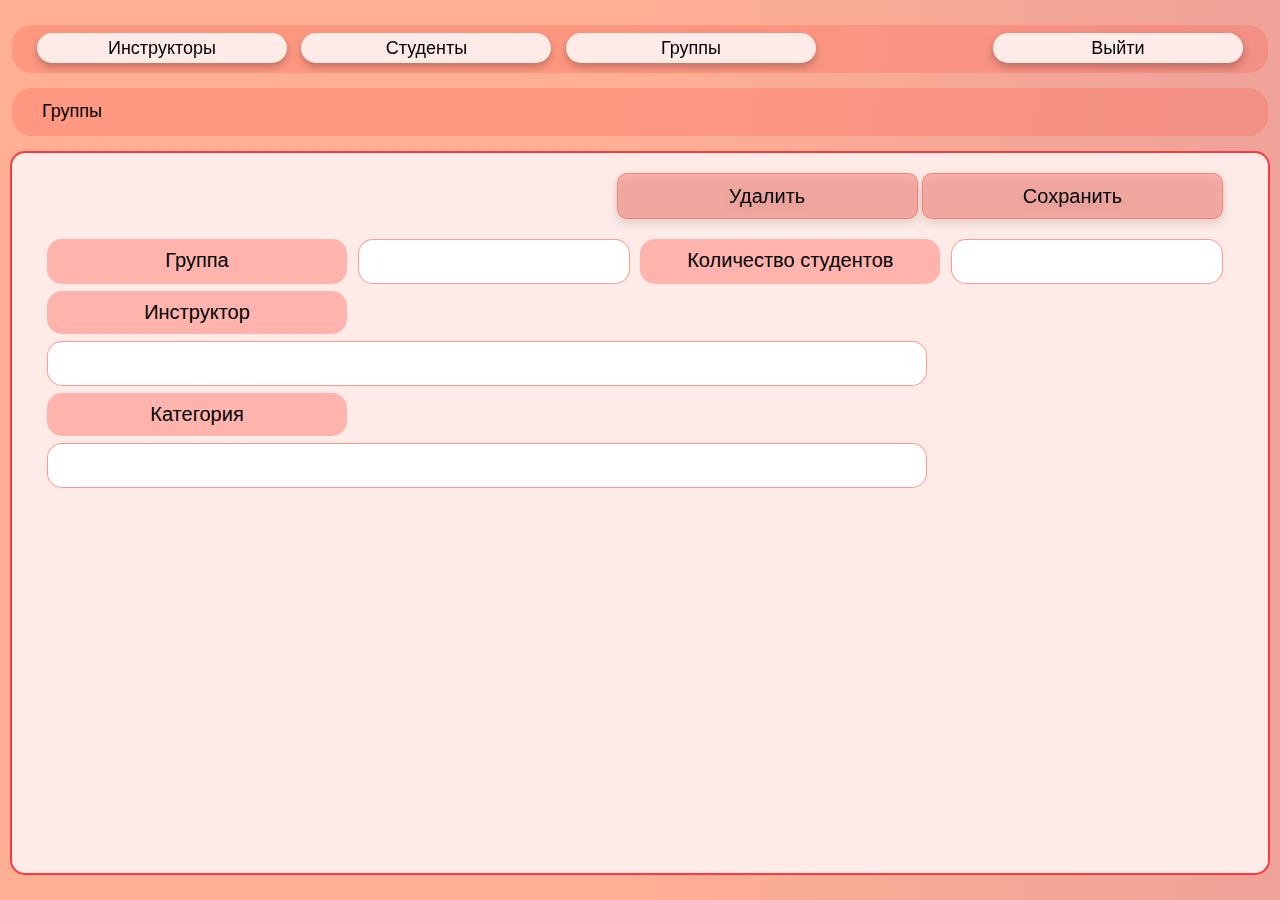
<file: Admin_Groups/index.html>
<!DOCTYPE html>
<html lang="en">
<head>
    <meta charset="UTF-8">
    <title>Профиль</title>
    <link rel="stylesheet" href="style.css">
</head>
<body>
    <div class="main-line">
        <div>
            <button class="main-button">Инструкторы</button>
            <button class="main-button">Студенты</button>
            <button class="main-button">Группы</button>
        </div>
        <button class="main-button">Выйти</button>
    </div>
    <div class="main-line">
        <p class="txt1">Группы</p>
    </div>
    <div class="container">
        <div class="main-block">
            <div></div>
            <div>
                <button class="delete-button">Удалить</button>
                <button class="save-button">Сохранить</button>
            </div>            
            <div class="break"></div>

            <p class="field field-type1">Группа</p>
            <input class="input-type1" type="text">
            <p class="field field-type1">Количество студентов</p>
            <input class="input-type1" type="text">
            <div class="break"></div>

            <p class="field field-type1">Инструктор</p>
            <input class="input-type2" type="text">
            <div class="break"></div>

            <p class="field field-type1">Категория</p>
            <input class="input-type2" type="text">
        </div>
    </div>
</body>
</html>
</file>
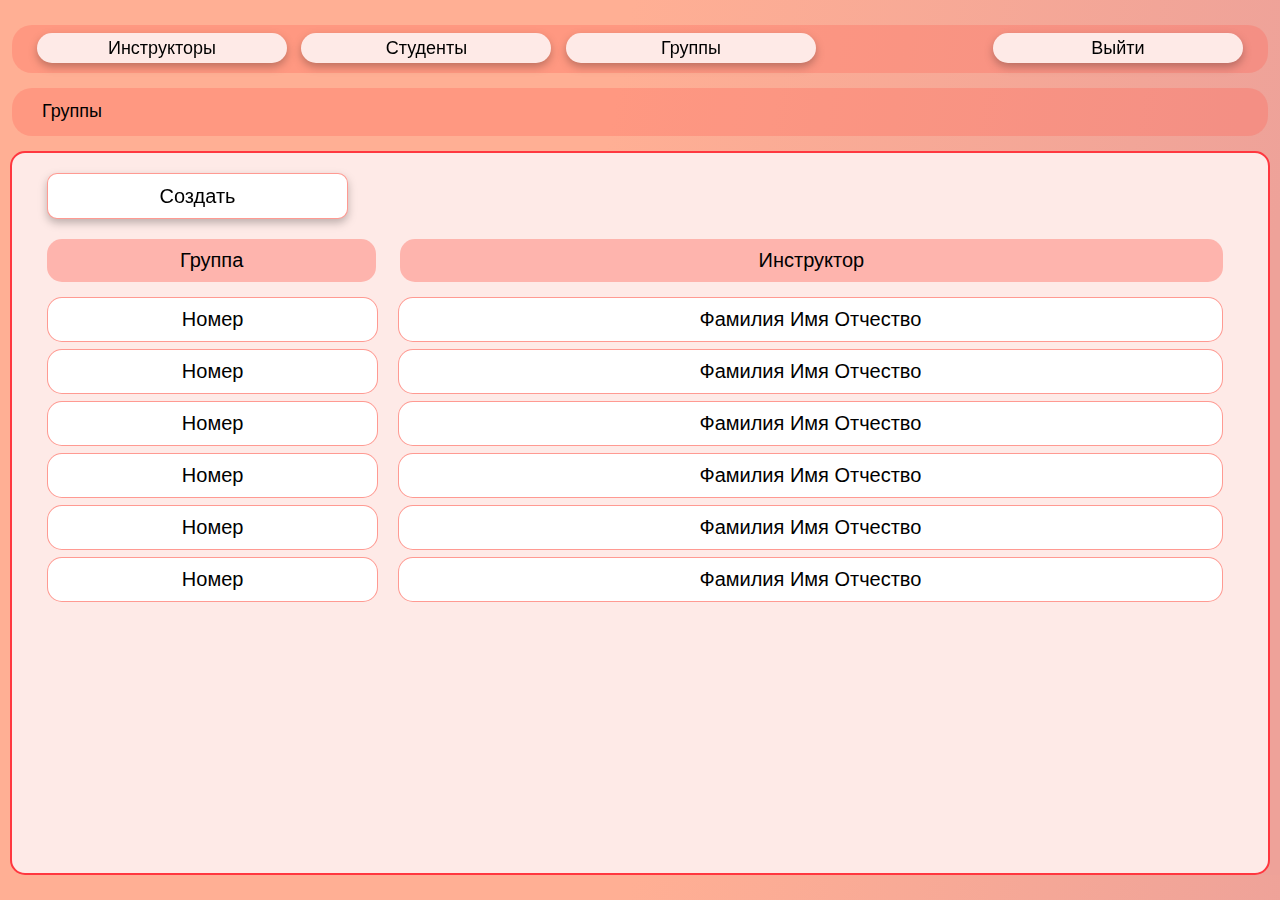
<file: Admin_GroupsGlobal/index.html>
<!DOCTYPE html>
<html lang="en">
<head>
    <meta charset="UTF-8">
    <title>Instructor Profile</title>
    <link rel="stylesheet" href="style.css">
    <meta name="viewport" content="width=device-width">
</head>
<body>
    <div class="main-line">
        <div>
            <button class="main-button">Инструкторы</button>
            <button class="main-button">Студенты</button>
            <button class="main-button">Группы</button>
        </div>
        <button class="main-button">Выйти</button>
    </div>
    <div class="main-line">
        <p class="txt1">Группы</p>
    </div>
        <div class="container">
            <div class="main-block">
                <button class="create-button">Создать</button>
                <div></div>
                <div class="break"></div>
                <p class="field field-1">Группа</p>
                <p class="field field-2">Инструктор</p>
                <div class="break"></div>
                <p class="field instructors field-1">Номер</p>
                <p class="field instructors field-2">Фамилия Имя Отчество</p>
                <div class="break"></div>
                <p class="field instructors field-1">Номер</p>
                <p class="field instructors field-2">Фамилия Имя Отчество</p>
                <div class="break"></div>
                <p class="field instructors field-1">Номер</p>
                <p class="field instructors field-2">Фамилия Имя Отчество</p>
                <div class="break"></div>
                <p class="field instructors field-1">Номер</p>
                <p class="field instructors field-2">Фамилия Имя Отчество</p>
                <div class="break"></div>
                <p class="field instructors field-1">Номер</p>
                <p class="field instructors field-2">Фамилия Имя Отчество</p>
                <div class="break"></div>
                <p class="field instructors field-1">Номер</p>
                <p class="field instructors field-2">Фамилия Имя Отчество</p>
                <div class="break"></div>
            </div>
        </div>
    </div>
</body>
</html>
</file>
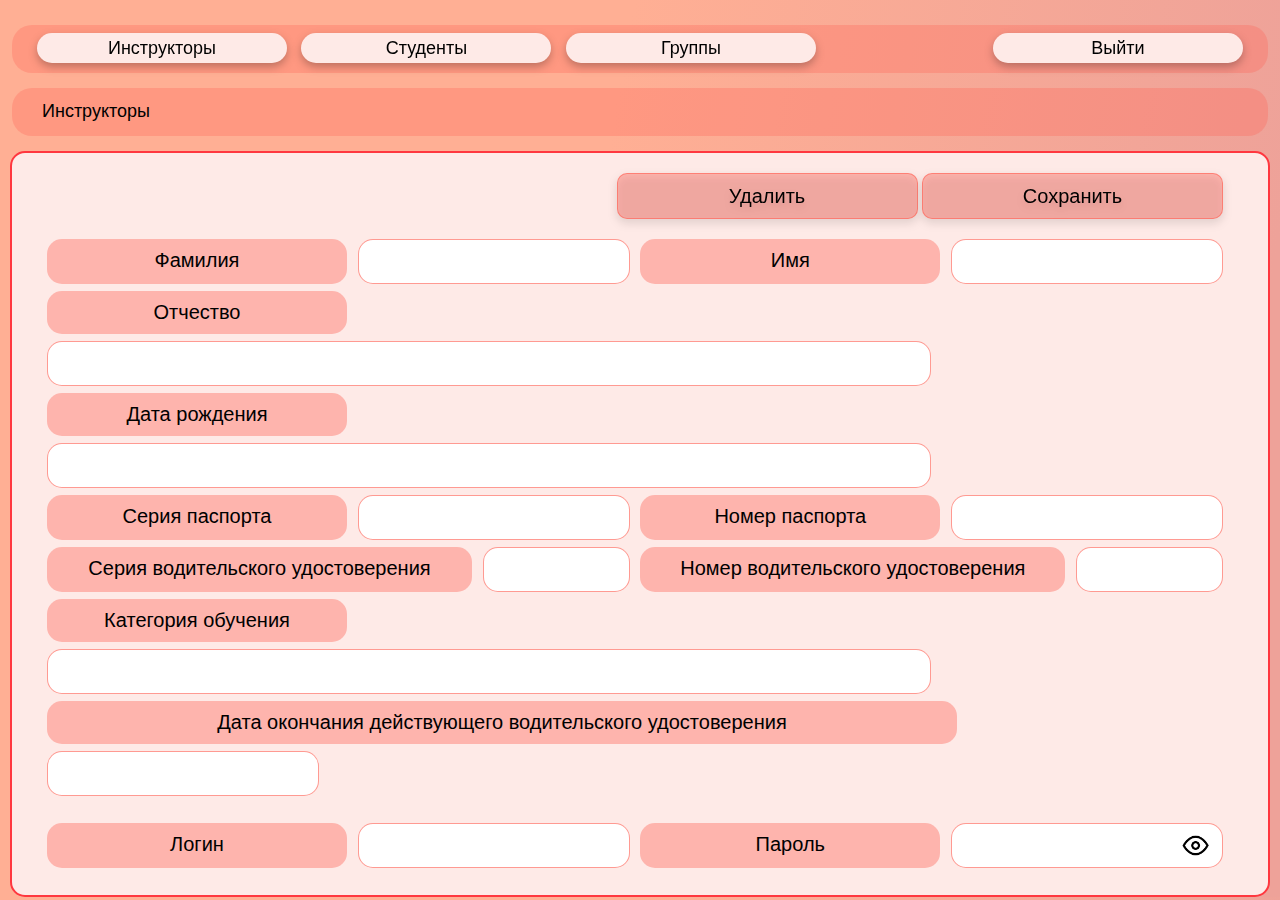
<file: Admin_instructors/index.html>
<!DOCTYPE html>
<html lang="en">
<head>
    <meta charset="UTF-8">
    <title>Instructor Profile</title>
    <link rel="stylesheet" href="style.css">
    <meta name="viewport" content="width=device-width">
</head>
<body>
    <div class="main-line">
        <div>
            <button class="main-button">Инструкторы</button>
            <button class="main-button">Студенты</button>
            <button class="main-button">Группы</button>
        </div>
        <button class="main-button">Выйти</button>
    </div>
    <div class="main-line">
        <p class="txt1">Инструкторы</p>
    </div>
        <div class="container">
            <div class="main-block">
                <div></div>
                <div>
                    <button class="delete-button">Удалить</button>
                    <button class="save-button">Сохранить</button>
                </div>
                
                <div class="break"></div>

                <p class="field field-type1">Фамилия</p>
                <input class="input-type1" type="text">
                <p class="field field-type1">Имя</p>
                <input class="input-type1" type="text">
                <div class="break"></div>

                <p class="field field-type1">Отчество</p>
                <input class="input-type2" type="text">
                <div class="break"></div>

                <p class="field field-type1">Дата рождения</p>
                <input class="input-type2" type="text">
                <div class="break"></div>

                <p class="field field-type1">Серия паспорта</p>
                <input class="input-type1" type="text">
                <p class="field field-type1">Номер паспорта</p>
                <input class="input-type1" type="text">
                <div class="break"></div>

                <p class="field field-type2">Серия водительского удостоверения</p>
                <input class="input-type3" type="text">
                <p class="field field-type2">Номер водительского удостоверения</p>
                <input class="input-type3" type="text">
                <div class="break"></div>
                
                <p class="field field-type1">Категория обучения</p>
                <input class="input-type2" type="text">
                <p class="field field-type3">Дата окончания действующего водительского удостоверения</p>
                <input class="input-type1" type="text">
                <div class="break"></div>
            </div>
            <div class="main-block">
                <p class="field field-type1">Логин</p>
                <input class="input-type1" type="text">
                <p class="field field-type1">Пароль</p>
                <label class="password_label">
                    <input class="input-type1 password_input" type="password">
                    <div class="password_btn"><img src="password_show.png" alt=""></div>
                </label>      
            </div>
        </div>
    </div>
    <script>
        function showPassword() {
            const btn = document.querySelector('.password_btn');
            const input = document.querySelector('.password_input');

            btn.addEventListener('click', () => {
                if (input.getAttribute('type') === 'password') {
                    input.setAttribute('type', 'text')
                } else {
                    input.setAttribute('type', 'password')
                }
            })
        }
        showPassword()
    </script>
</body>
</html>
</file>
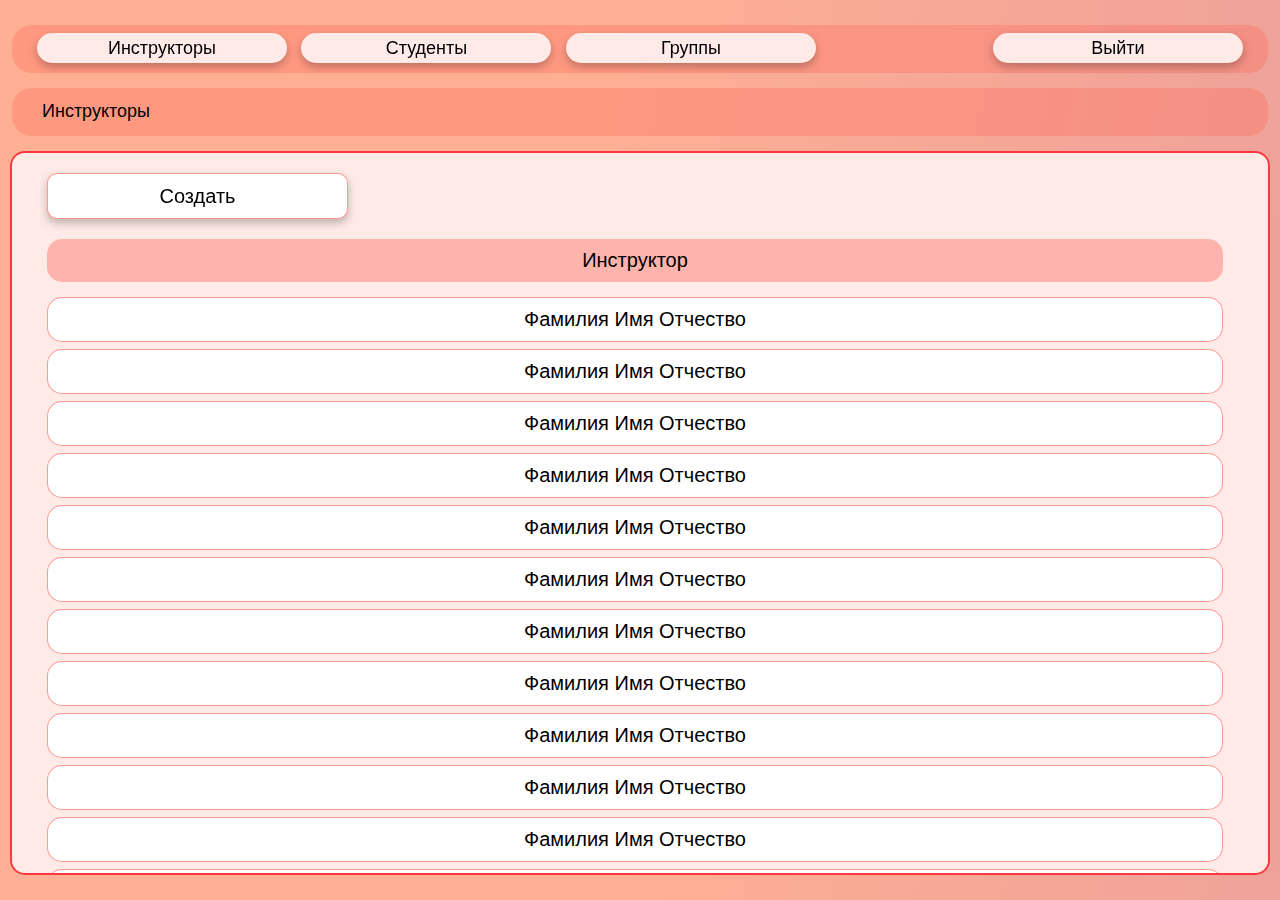
<file: Admin_InstructorsGlobal/index.html>
<!DOCTYPE html>
<html lang="en">
<head>
    <meta charset="UTF-8">
    <title>Instructor Profile</title>
    <link rel="stylesheet" href="style.css">
    <meta name="viewport" content="width=device-width">
</head>
<body>
    <div class="main-line">
        <div>
            <button class="main-button">Инструкторы</button>
            <button class="main-button">Студенты</button>
            <button class="main-button">Группы</button>
        </div>
        <button class="main-button">Выйти</button>
    </div>
    <div class="main-line">
        <p class="txt1">Инструкторы</p>
    </div>
        <div class="container">
            <div class="main-block">
                <button class="create-button">Создать</button>
                <div></div>
                <div class="break"></div>
                <p class="field">Инструктор</p>
                <div class="break"></div>
                <p class="field instructors">Фамилия Имя Отчество</p>
                <p class="field instructors">Фамилия Имя Отчество</p>
                <p class="field instructors">Фамилия Имя Отчество</p>
                <p class="field instructors">Фамилия Имя Отчество</p>
                <p class="field instructors">Фамилия Имя Отчество</p>
                <p class="field instructors">Фамилия Имя Отчество</p>
                <p class="field instructors">Фамилия Имя Отчество</p>
                <p class="field instructors">Фамилия Имя Отчество</p>
                <p class="field instructors">Фамилия Имя Отчество</p>
                <p class="field instructors">Фамилия Имя Отчество</p>
                <p class="field instructors">Фамилия Имя Отчество</p>
                <p class="field instructors">Фамилия Имя Отчество</p>
                <p class="field instructors">Фамилия Имя Отчество</p>
                <p class="field instructors">Фамилия Имя Отчество</p>
            </div>
        </div>
    </div>
</body>
</html>
</file>
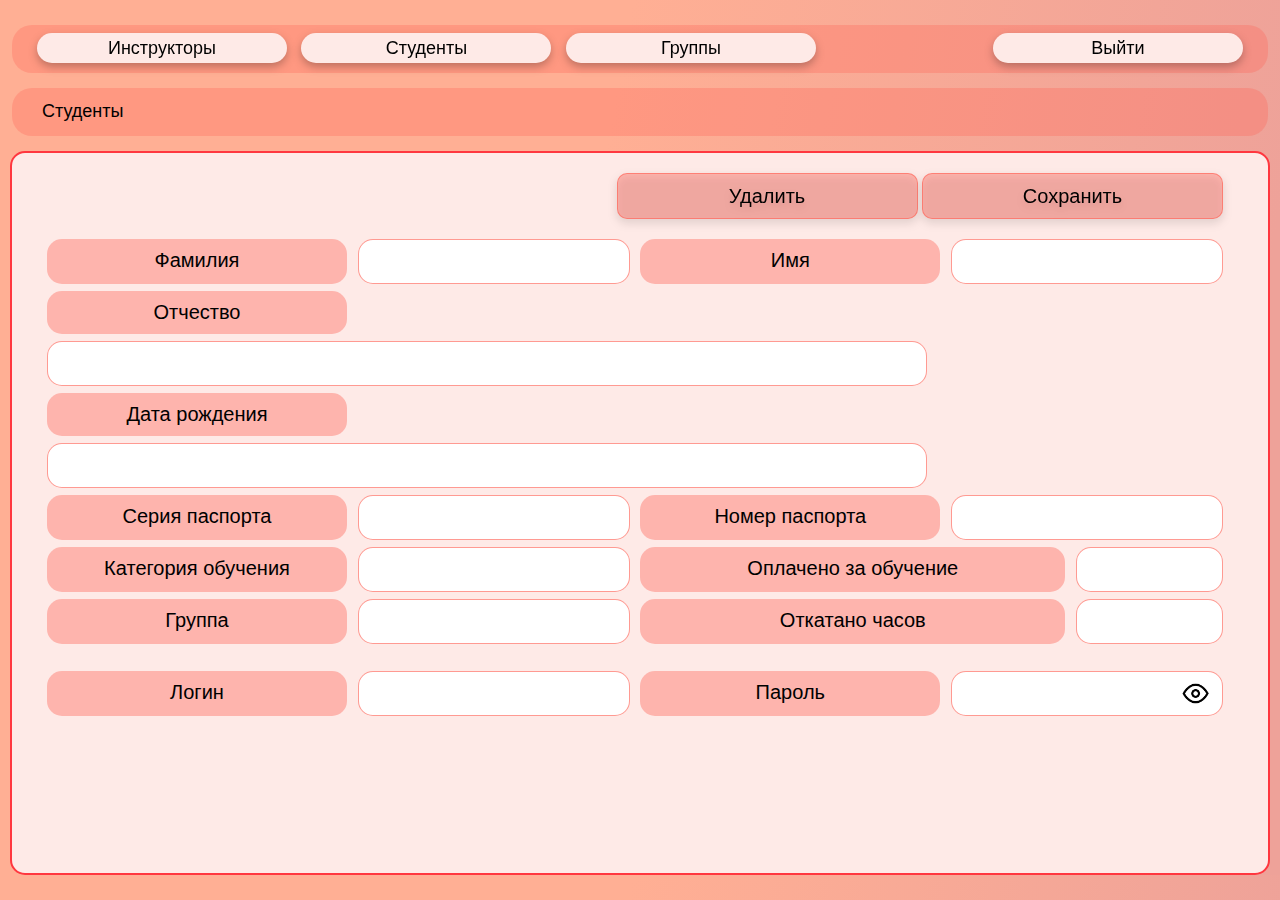
<file: Admin_Students/index.html>
<!DOCTYPE html>
<html lang="en">
<head>
    <meta charset="UTF-8">
    <title>Профиль</title>
    <link rel="stylesheet" href="style.css">
</head>
<body>
    <div class="main-line">
        <div>
            <button class="main-button">Инструкторы</button>
            <button class="main-button">Студенты</button>
            <button class="main-button">Группы</button>
        </div>
        <button class="main-button">Выйти</button>
    </div>
    <div class="main-line">
        <p class="txt1">Студенты</p>
    </div>
    <div class="container">
        <div class="main-block">
            <div></div>
            <div>
                <button class="delete-button">Удалить</button>
                <button class="save-button">Сохранить</button>
            </div>
            
            <div class="break"></div>

            <p class="field field-type1">Фамилия</p>
            <input class="input-type1" type="text">
            <p class="field field-type1">Имя</p>
            <input class="input-type1" type="text">
            <div class="break"></div>

            <p class="field field-type1">Отчество</p>
            <input class="input-type2" type="text">
            <div class="break"></div>

            <p class="field field-type1">Дата рождения</p>
            <input class="input-type2" type="text">
            <div class="break"></div>

            <p class="field field-type1">Серия паспорта</p>
            <input class="input-type1" type="text">
            <p class="field field-type1">Номер паспорта</p>
            <input class="input-type1" type="text">
            <div class="break"></div>

            <p class="field field-type1">Категория обучения</p>
            <input class="input-type1" type="text">
            <p class="field field-type2">Оплачено за обучение</p>
            <input class="input-type3" type="text">
            <div class="break"></div>

            <p class="field field-type1">Группа</p>
            <input class="input-type1" type="text">
            <p class="field field-type2">Откатано часов</p>
            <input class="input-type3" type="text">
            <div class="break"></div>
        </div>
        <div class="main-block">
            <p class="field field-type1">Логин</p>
            <input class="input-type1" type="text">
            <p class="field field-type1">Пароль</p>
            <label class="password_label">
                <input class="input-type1 password_input" type="password">
                <div class="password_btn"><img src="password_show.png" alt=""></div>
            </label>      
        </div>
    </div>
    <script>
        function showPassword() {
            const btn = document.querySelector('.password_btn');
            const input = document.querySelector('.password_input');

            btn.addEventListener('click', () => {
                if (input.getAttribute('type') === 'password') {
                    input.setAttribute('type', 'text')
                } else {
                    input.setAttribute('type', 'password')
                }
            })
        }
        showPassword()
    </script>
</body>
</html>
</file>
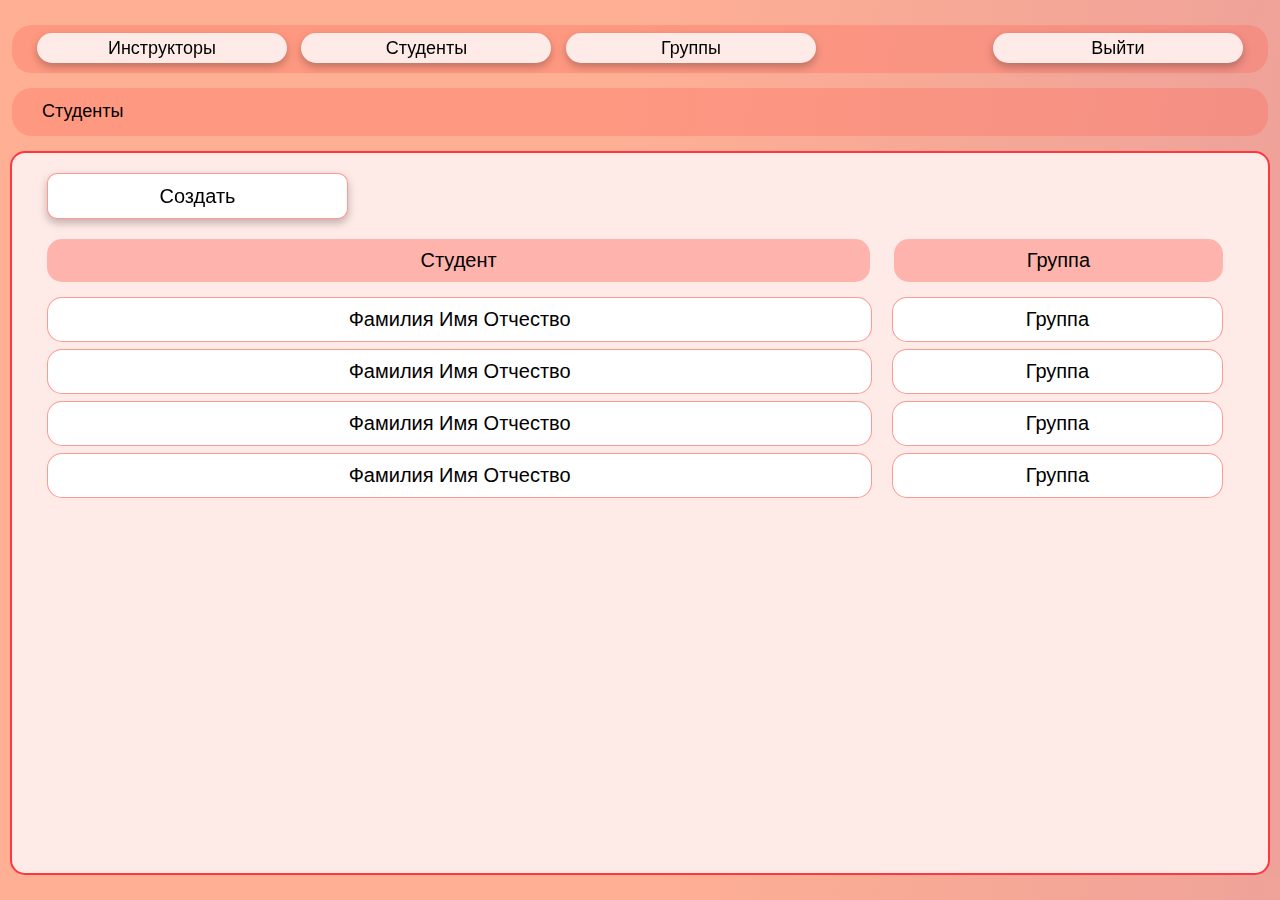
<file: Admin_StudentsGlobal/index.html>
<!DOCTYPE html>
<html lang="en">
<head>
    <meta charset="UTF-8">
    <title>Instructor Profile</title>
    <link rel="stylesheet" href="style.css">
    <meta name="viewport" content="width=device-width">
</head>
<body>
    <div class="main-line">
        <div>
            <button class="main-button">Инструкторы</button>
            <button class="main-button">Студенты</button>
            <button class="main-button">Группы</button>
        </div>
        <button class="main-button">Выйти</button>
    </div>
    <div class="main-line">
        <p class="txt1">Студенты</p>
    </div>
        <div class="container">
            <div class="main-block">
                <button class="create-button">Создать</button>
                <div></div>
                <div class="break"></div>
                <p class="field field-1">Студент</p>
                <p class="field field-2">Группа</p>
                <div class="break"></div>
                <p class="field instructors field-1">Фамилия Имя Отчество</p>
                <p class="field instructors field-2">Группа</p>
                <div class="break"></div>
                <p class="field instructors field-1">Фамилия Имя Отчество</p>
                <p class="field instructors field-2">Группа</p>
                <div class="break"></div>
                <p class="field instructors field-1">Фамилия Имя Отчество</p>
                <p class="field instructors field-2">Группа</p>
                <div class="break"></div>
                <p class="field instructors field-1">Фамилия Имя Отчество</p>
                <p class="field instructors field-2">Группа</p>
                <div class="break"></div>
            </div>
        </div>
    </div>
</body>
</html>
</file>
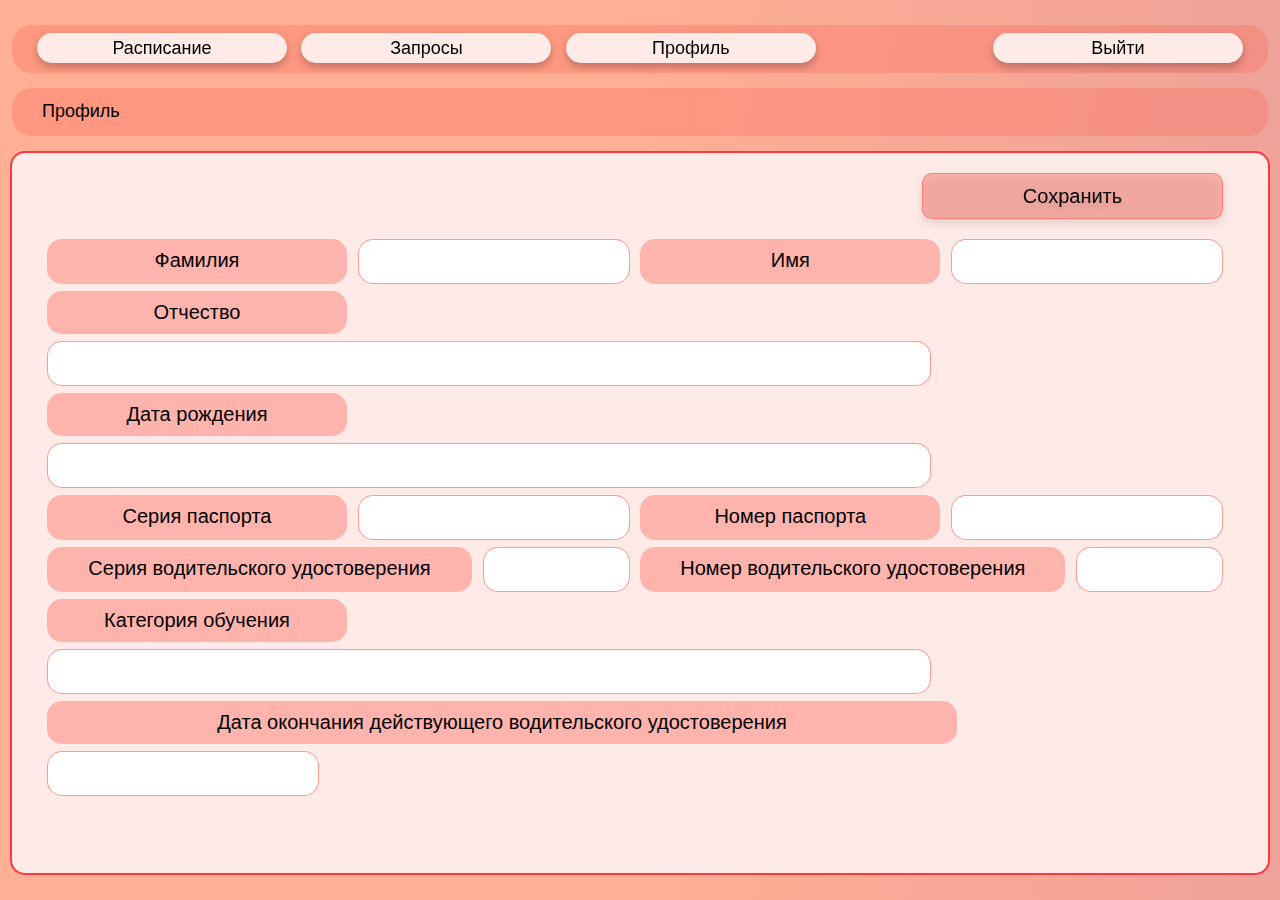
<file: Instructor/index.html>
<!DOCTYPE html>
<html lang="en">
<head>
    <meta charset="UTF-8">
    <title>Instructor Profile</title>
    <link rel="stylesheet" href="style.css">
    <meta name="viewport" content="width=device-width">
</head>
<body>
    <div class="main-line">
        <div>
            <button class="main-button">Расписание</button>
            <button class="main-button">Запросы</button>
            <button class="main-button">Профиль</button>
        </div>
        <button class="main-button">Выйти</button>
    </div>
    <div class="main-line">
        <p class="txt1">Профиль</p>
    </div>
        <div class="container">
            <div class="main-block">
                <div></div>
                <button class="save-button">Сохранить</button>
                <div class="break"></div>

                <p class="field field-type1">Фамилия</p>
                <input class="input-type1" type="text">
                <p class="field field-type1">Имя</p>
                <input class="input-type1" type="text">
                <div class="break"></div>

                <p class="field field-type1">Отчество</p>
                <input class="input-type2" type="text">
                <div class="break"></div>

                <p class="field field-type1">Дата рождения</p>
                <input class="input-type2" type="text">
                <div class="break"></div>

                <p class="field field-type1">Серия паспорта</p>
                <input class="input-type1" type="text">
                <p class="field field-type1">Номер паспорта</p>
                <input class="input-type1" type="text">
                <div class="break"></div>

                <p class="field field-type2">Серия водительского удостоверения</p>
                <input class="input-type3" type="text">
                <p class="field field-type2">Номер водительского удостоверения</p>
                <input class="input-type3" type="text">
                <div class="break"></div>
                
                <p class="field field-type1">Категория обучения</p>
                <input class="input-type2" type="text">
                <p class="field field-type3">Дата окончания действующего водительского удостоверения</p>
                <input class="input-type1" type="text">
            </div>
        </div>
    </div>
</body>
</html>
</file>
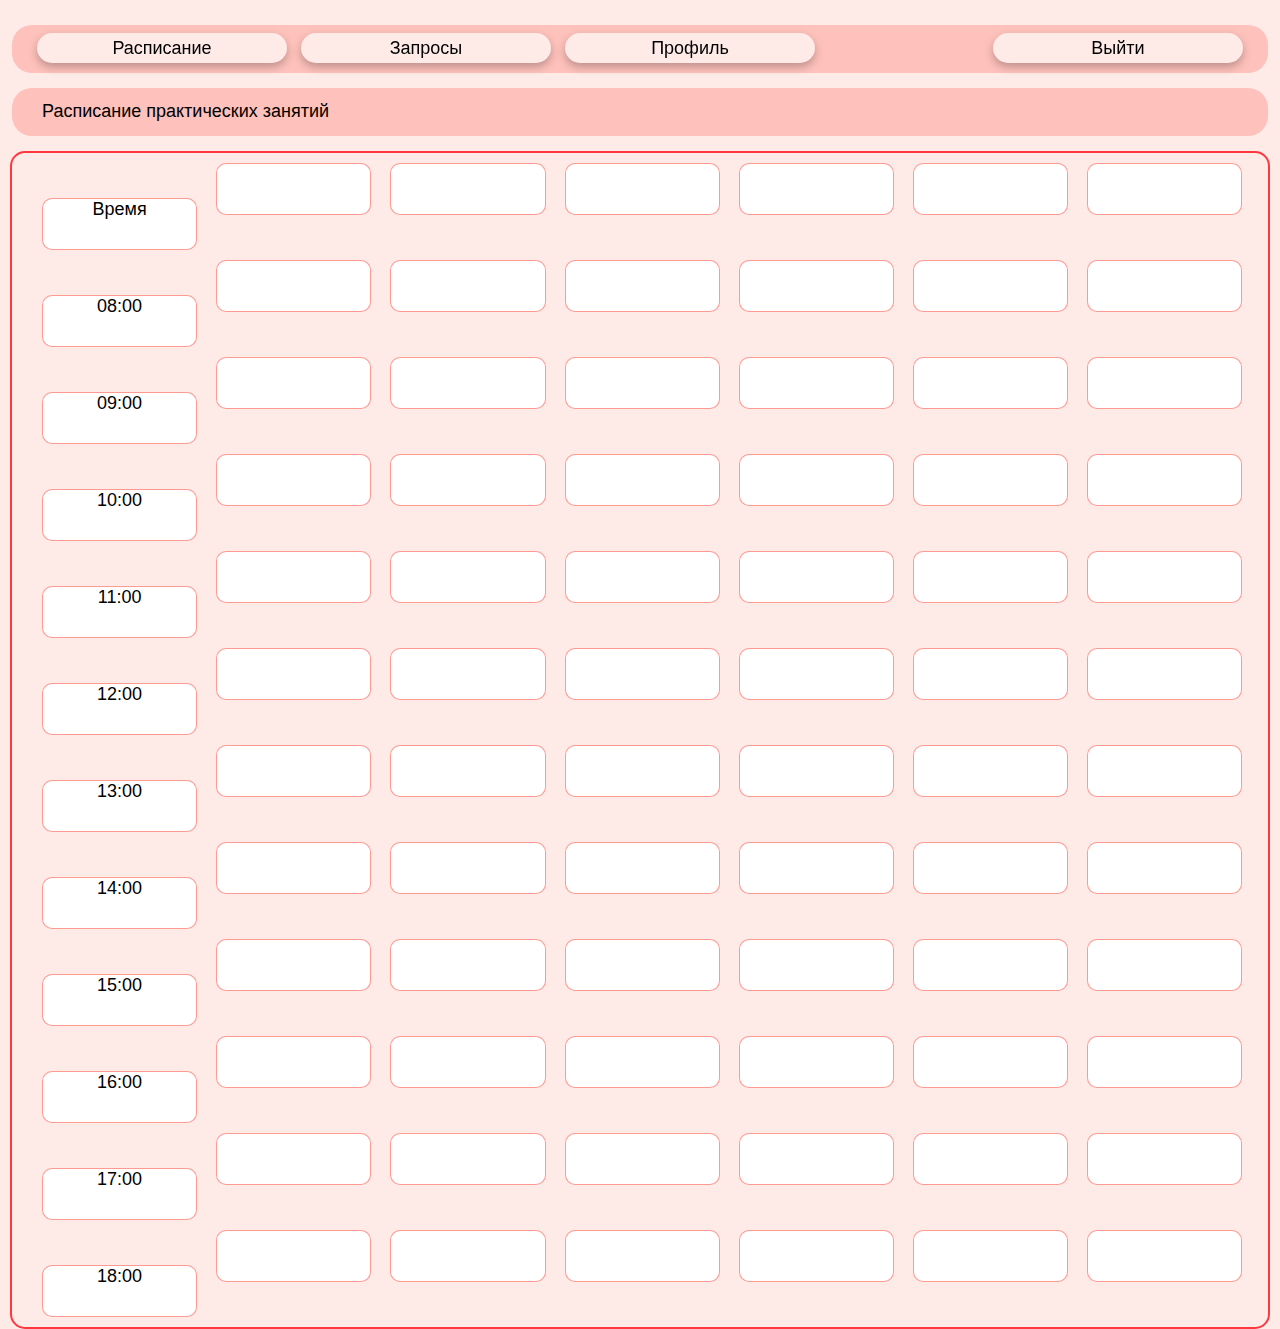
<file: Instructor_Rasp/index.html>
<!DOCTYPE html>
<html lang="en">
<head>
    <meta charset="UTF-8">
    <title>Instructor Profile</title>
    <link rel="stylesheet" href="style.css">
    <meta name="viewport" content="width=device-width, initial-scale=1">
</head>
<body>
    <div class="main-line">
        <div>
            <button aria-pressed="true">Расписание</button>
            <button>Запросы</button>
            <button>Профиль</button>
        </div>
        <button class="">Выйти</button>
    </div>
    <div class="main-line">
        <p class="txt1">Расписание практических занятий</p>
    </div>
    <div class="container">
        <div class="line">
            <div class="box">Время</div>
            <div class="box"></div>
            <div class="box"></div>
            <div class="box"></div>
            <div class="box"></div>
            <div class="box"></div>
            <div class="box"></div>
        </div>
        <div class="line">
            <div class="box">08:00</div>
            <div class="box"></div>
            <div class="box"></div>
            <div class="box"></div>
            <div class="box"></div>
            <div class="box"></div>
            <div class="box"></div>
        </div>
        <div class="line">
            <div class="box">09:00</div>
            <div class="box"></div>
            <div class="box"></div>
            <div class="box"></div>
            <div class="box"></div>
            <div class="box"></div>
            <div class="box"></div>
        </div>
        <div class="line">
            <div class="box">10:00</div>
            <div class="box"></div>
            <div class="box"></div>
            <div class="box"></div>
            <div class="box"></div>
            <div class="box"></div>
            <div class="box"></div>
        </div>
        <div class="line">
            <div class="box">11:00</div>
            <div class="box"></div>
            <div class="box"></div>
            <div class="box"></div>
            <div class="box"></div>
            <div class="box"></div>
            <div class="box"></div>
        </div>
        <div class="line">
            <div class="box">12:00</div>
            <div class="box"></div>
            <div class="box"></div>
            <div class="box"></div>
            <div class="box"></div>
            <div class="box"></div>
            <div class="box"></div>
        </div>
        <div class="line">
            <div class="box">13:00</div>
            <div class="box"></div>
            <div class="box"></div>
            <div class="box"></div>
            <div class="box"></div>
            <div class="box"></div>
            <div class="box"></div>
        </div>
        <div class="line">
            <div class="box">14:00</div>
            <div class="box"></div>
            <div class="box"></div>
            <div class="box"></div>
            <div class="box"></div>
            <div class="box"></div>
            <div class="box"></div>
        </div>
        <div class="line">
            <div class="box">15:00</div>
            <div class="box"></div>
            <div class="box"></div>
            <div class="box"></div>
            <div class="box"></div>
            <div class="box"></div>
            <div class="box"></div>
        </div>
        <div class="line">
            <div class="box">16:00</div>
            <div class="box"></div>
            <div class="box"></div>
            <div class="box"></div>
            <div class="box"></div>
            <div class="box"></div>
            <div class="box"></div>
        </div>
        <div class="line">
            <div class="box">17:00</div>
            <div class="box"></div>
            <div class="box"></div>
            <div class="box"></div>
            <div class="box"></div>
            <div class="box"></div>
            <div class="box"></div>
        </div>
        <div class="line">
            <div class="box">18:00</div>
            <div class="box"></div>
            <div class="box"></div>
            <div class="box"></div>
            <div class="box"></div>
            <div class="box"></div>
            <div class="box"></div>
        </div>
</body>
</file>
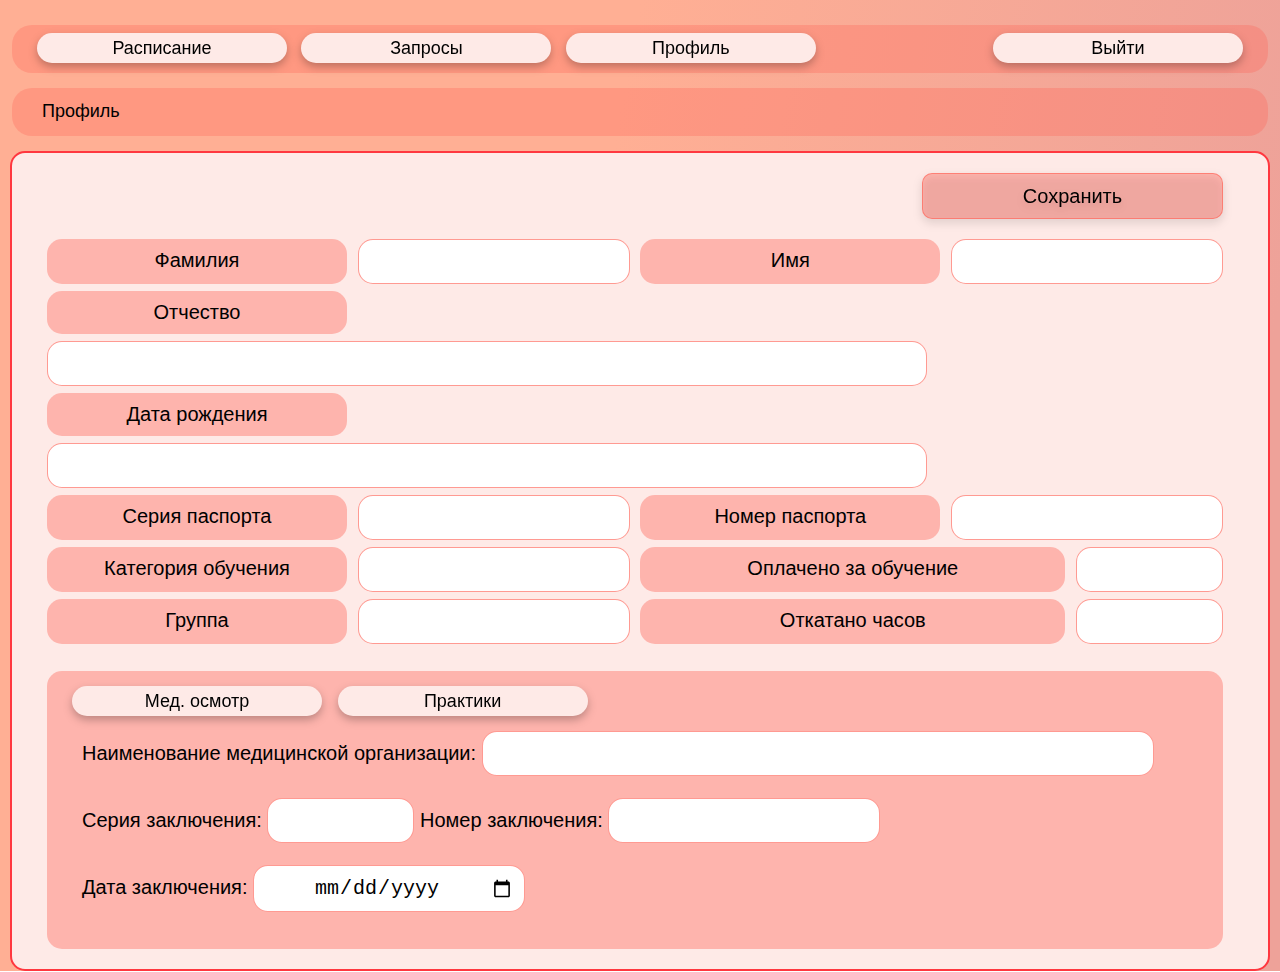
<file: Student_Profile_inspection/index.html>
<!DOCTYPE html>
<html lang="en">
<head>
    <meta charset="UTF-8">
    <title>Профиль</title>
    <link rel="stylesheet" href="style.css">
</head>
<body>
    <div class="main-line">
        <div>
            <button class="main-button">Расписание</button>
            <button class="main-button">Запросы</button>
            <button class="main-button">Профиль</button>
        </div>
        <button class="main-button">Выйти</button>
    </div>
    <div class="main-line">
        <p class="txt1">Профиль</p>
    </div>
    <div class="container">
        <div class="main-block">
            <div></div>
            <button class="save-button">Сохранить</button>
            <div class="break"></div>

            <p class="field field-type1">Фамилия</p>
            <input class="input-type1" type="text">
            <p class="field field-type1">Имя</p>
            <input class="input-type1" type="text">
            <div class="break"></div>

            <p class="field field-type1">Отчество</p>
            <input class="input-type2" type="text">
            <div class="break"></div>

            <p class="field field-type1">Дата рождения</p>
            <input class="input-type2" type="text">
            <div class="break"></div>

            <p class="field field-type1">Серия паспорта</p>
            <input class="input-type1" type="text">
            <p class="field field-type1">Номер паспорта</p>
            <input class="input-type1" type="text">
            <div class="break"></div>

            <p class="field field-type1">Категория обучения</p>
            <input class="input-type1" type="text">
            <p class="field field-type2">Оплачено за обучение</p>
            <input class="input-type3" type="text">
            <div class="break"></div>

            <p class="field field-type1">Группа</p>
            <input class="input-type1" type="text">
            <p class="field field-type2">Откатано часов</p>
            <input class="input-type3" type="text">
            <div class="break"></div>
        </div>
        <div class="footer-block">
            <button class="main-button">Мед. осмотр</button>
            <button class="main-button">Практики</button><br>
            <p class="inspection-data">
                Наименование медицинской организации: <input type="text" class="input-inspection-type1">
            </p>
            <p class="inspection-data">
                Серия заключения: <input type="text" class="input-type3">
                Номер заключения: <input type="text" class="input-type1">
            </p>
            <p class="inspection-data">
                Дата заключения: <input type="date" class="input-type1">
            </p>
        </div>
    </div>
</body>
</html>
</file>
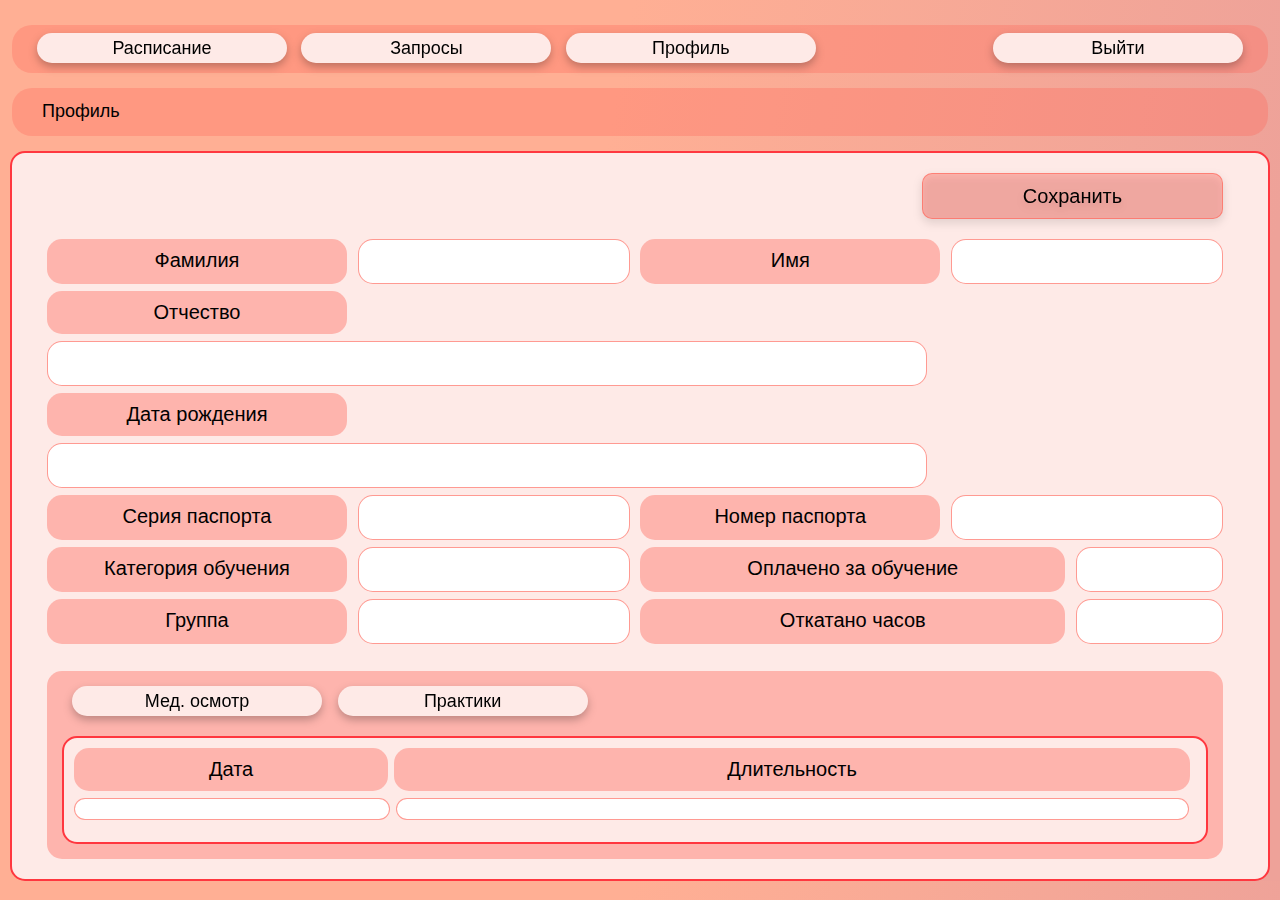
<file: Student_Profile_Lessons/index.html>
<!DOCTYPE html>
<html lang="en">
<head>
    <meta charset="UTF-8">
    <title>Профиль</title>
    <link rel="stylesheet" href="style.css">
</head>
<body>
    <div class="main-line">
        <div>
            <button class="main-button">Расписание</button>
            <button class="main-button">Запросы</button>
            <button class="main-button">Профиль</button>
        </div>
        <button class="main-button">Выйти</button>
    </div>
    <div class="main-line">
        <p class="txt1">Профиль</p>
    </div>
    <div class="container">
        <div class="main-block">
            <div></div>
            <button class="save-button">Сохранить</button>
            <div class="break"></div>

            <p class="field field-type1">Фамилия</p>
            <input class="input-type1" type="text">
            <p class="field field-type1">Имя</p>
            <input class="input-type1" type="text">
            <div class="break"></div>

            <p class="field field-type1">Отчество</p>
            <input class="input-type2" type="text">
            <div class="break"></div>

            <p class="field field-type1">Дата рождения</p>
            <input class="input-type2" type="text">
            <div class="break"></div>

            <p class="field field-type1">Серия паспорта</p>
            <input class="input-type1" type="text">
            <p class="field field-type1">Номер паспорта</p>
            <input class="input-type1" type="text">
            <div class="break"></div>

            <p class="field field-type1">Категория обучения</p>
            <input class="input-type1" type="text">
            <p class="field field-type2">Оплачено за обучение</p>
            <input class="input-type3" type="text">
            <div class="break"></div>

            <p class="field field-type1">Группа</p>
            <input class="input-type1" type="text">
            <p class="field field-type2">Откатано часов</p>
            <input class="input-type3" type="text">
            <div class="break"></div>
        </div>
        <div class="footer-block">
            <button class="main-button">Мед. осмотр</button>
            <button class="main-button">Практики</button><br>
            <div class="lessons-block">
                <p class="field" id="lessons-1">Дата</p>
                <p class="field" id="lessons-2">Длительность</p><br>
                <p class="field" id="lessons-3"></p>
                <p class="field" id="lessons-4"></p>
            </div>
        </div>
    </div>
</body>
</html>
</file>
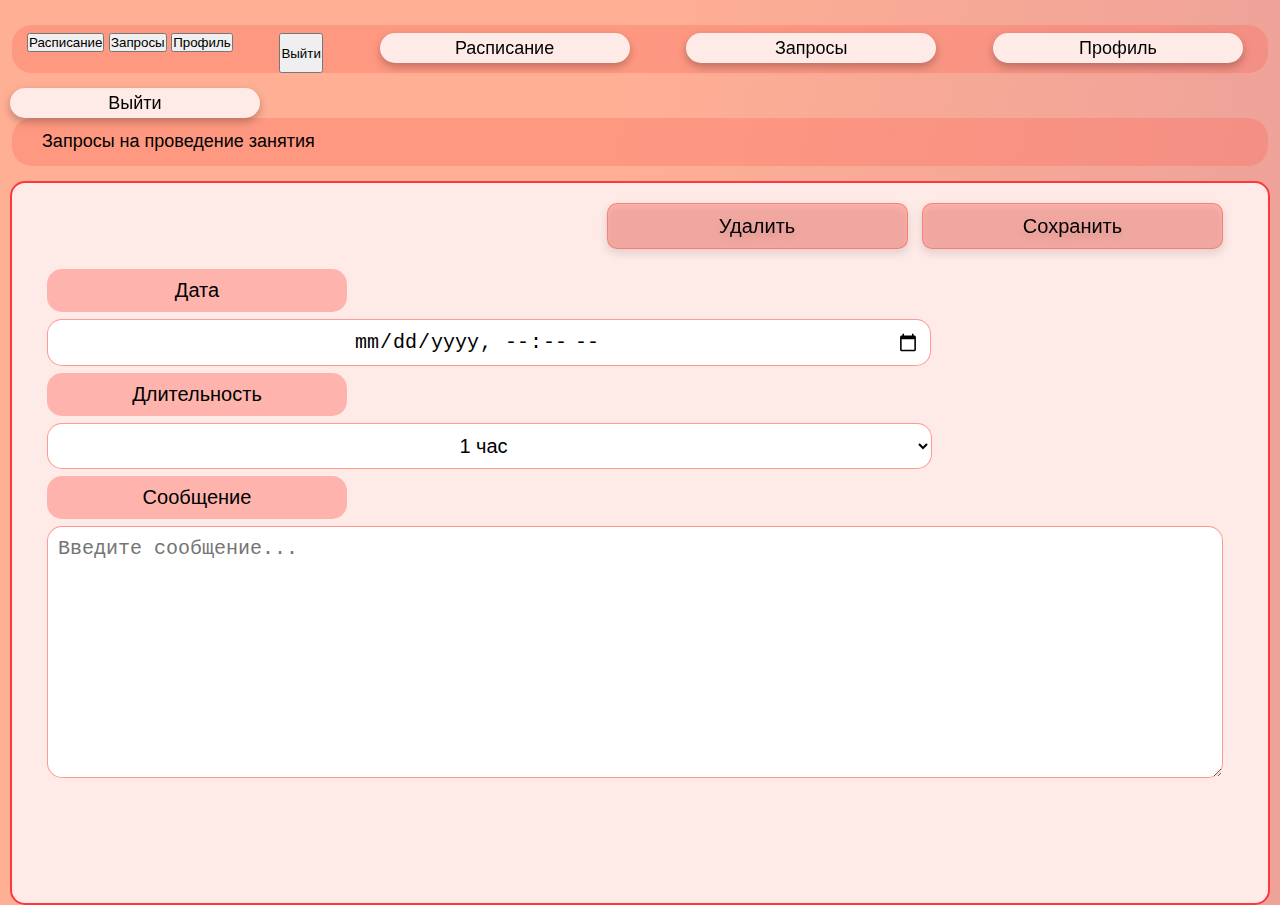
<file: Student_Requests/index.html>
<!DOCTYPE html>
<html lang="en">
<head>
    <meta charset="UTF-8">
    <title>Запросы</title>
    <link rel="stylesheet" href="style.css">
</head>
<body>
    <div class="main-line">
        <div>
            <button aria-pressed="true">Расписание</button>
            <button>Запросы</button>
            <button>Профиль</button>
        </div>
        <button class="">Выйти</button>
            <button class="main-button">Расписание</button>
            <button class="main-button">Запросы</button>
            <button class="main-button">Профиль</button>
        </div>
        <button class="main-button">Выйти</button>
    </div>
    <div class="main-line">
        <p class="txt1">Запросы на проведение занятия</p>
    </div>
    <div class="container">
        <div class="main-block">
            <div></div>
            <div class="buttons">
                <button class="main-block-button">Удалить</button>
                <button class="main-block-button">Сохранить</button>
            </div>   
            <div class="break"></div> 
            <p class="field field-type1">Дата</p>
            <input class="input-type2" type="datetime-local">   
            <p class="field field-type1">Длительность</p>
            <select name="time" class="select-time">
                <option value="1hour">1 час</option>
                <option value="2hour">2 часа</option>
                <option value="3hour">3 часа</option>
                <option value="4hour">4 часа</option>
            </select>  
            <p class="field field-type1">Сообщение</p>
            <div class="break"></div>
            <textarea placeholder="Введите сообщение..." cols="120" rows="10" type="text"></textarea>
        </div>
    </div>
</body>
</html>
</file>
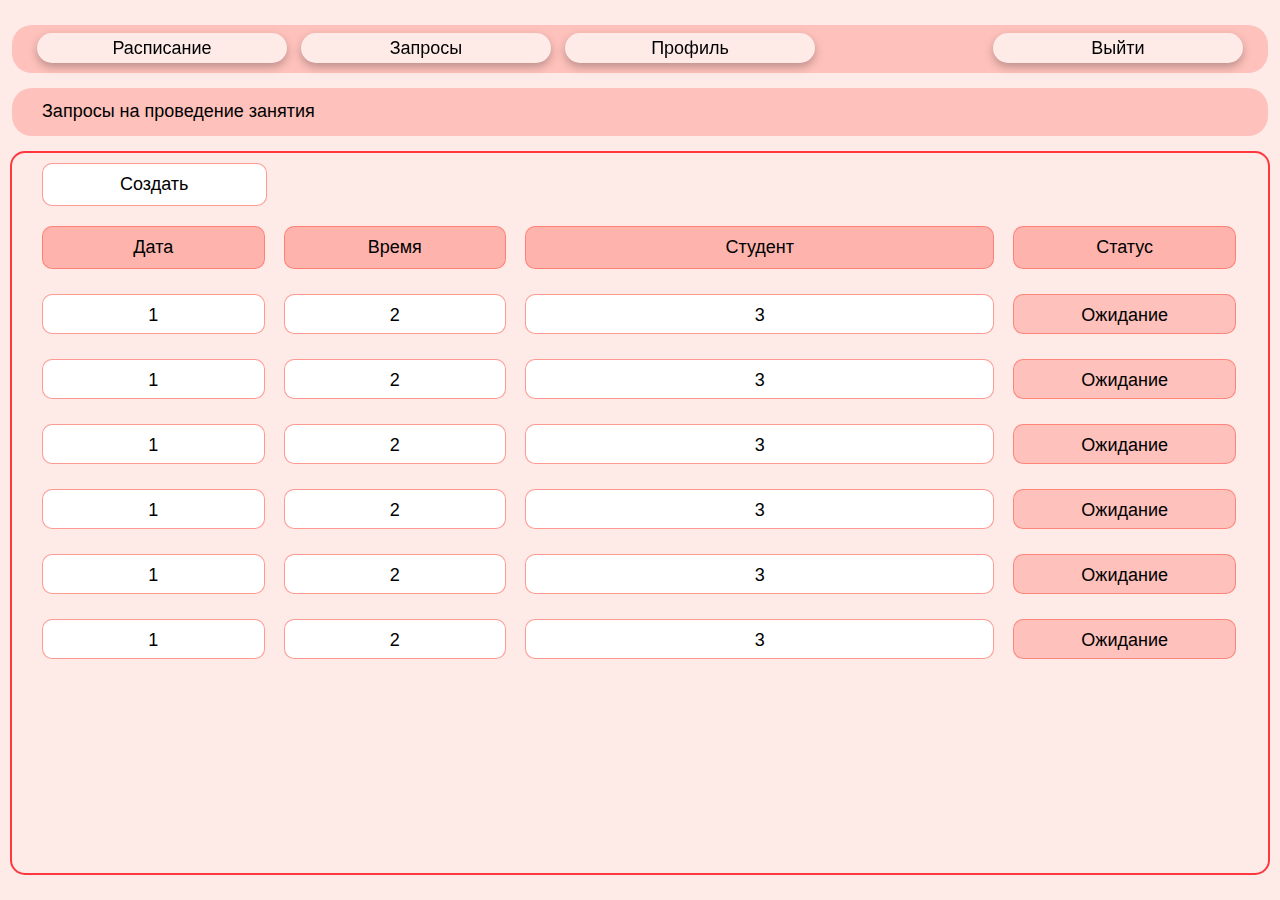
<file: Student_RequestsGlobal/index.html>
<!DOCTYPE html>
<html lang="en">
<head>
    <meta charset="UTF-8">
    <title>Student</title>
    <link rel="stylesheet" href="style.css">
    <meta name="viewport" content="width=device-width, initial-scale=1">
</head>
<body>
    <div class="main-line">
        <div>
            <button aria-pressed="true">Расписание</button>
            <button>Запросы</button>
            <button>Профиль</button>
        </div>
        <button class="">Выйти</button>
    </div>
    <div class="main-line">
        <p class="txt1">Запросы на проведение занятия</p>
    </div>
    <div class="container">
        <div class="create">Создать</div>
        <div class="first_line">
            <div class="box1">Дата</div>
            <div class="box2">Время</div>
            <div class="box3">Студент</div>
            <div class="box4">Статус</div>  
        </div>
        <div class="second_container">
            <div class="other_lines">
                <div class="box1">1</div>
                <div class="box2">2</div>
                <div class="box3">3</div>
                <div class="box4">Ожидание</div>
            </div>
            <div class="other_lines">
                <div class="box1">1</div>
                <div class="box2">2</div>
                <div class="box3">3</div>
                <div class="box4">Ожидание</div>
            </div>
            <div class="other_lines">
                <div class="box1">1</div>
                <div class="box2">2</div>
                <div class="box3">3</div>
                <div class="box4">Ожидание</div>
            </div>
            <div class="other_lines">
                <div class="box1">1</div>
                <div class="box2">2</div>
                <div class="box3">3</div>
                <div class="box4">Ожидание</div>
            </div>
            <div class="other_lines">
                <div class="box1">1</div>
                <div class="box2">2</div>
                <div class="box3">3</div>
                <div class="box4">Ожидание</div>
            </div>
            <div class="other_lines">
                <div class="box1">1</div>
                <div class="box2">2</div>
                <div class="box3">3</div>
                <div class="box4">Ожидание</div>
            </div>
        </div>
    </div>
</body>
</html>
</file>
<file: Admin_Groups/style.css>
*{
    margin: 0px;
    padding: 0px;
}

*::-webkit-scrollbar {
    width: 0px;
}

body{
    background: linear-gradient(280.1deg, #eea299 8.2%, #ffaf94 55.96%);
    font-family:Verdana, Geneva, Tahoma, sans-serif;
    max-width: 1300px;
    margin: 0 auto;
    margin-top: 25px;
}

.main-line{
    text-align: center;
    width: 95%;
    height: 40px;
    background: rgba(255, 100, 87, 0.3);
    border-radius: 20px;
    margin: 0px auto;
    padding-left: 15px;
    padding-right: 25px;
    padding-top: 0.9vh;
    display: flex;
    justify-content: space-between;
    margin-bottom: 15px;
}

.main-button{
    width: 250px;
    height: 30px;
    font-family:Verdana, Geneva, Tahoma, sans-serif;
    font-size: large;
    background-color: #FEEAE7;
    border: 0px;
    border-radius: 15px;
    filter: drop-shadow(0px 4px 4px rgba(0, 0, 0, 0.25));
    cursor: pointer;
    margin-left: 10px;
}

.save-button, .delete-button{
    filter: drop-shadow(0px 4px 4px rgba(0, 0, 0, 0.25));
    width: 301px;
    height: 46px;
    background-color: rgba(255, 100, 87, 0.4);
    border-radius: 10px;
    margin-bottom: 20px;
    font-style: normal;
    font-weight: 400;
    font-size: 20px;
    line-height: 32px;
    border: 1px solid rgba(255, 100, 87, 0.65);
    cursor: pointer;
}

.container
{
    background-color: black;
    width: 95%;
    height: 80vh;
    margin: 0 auto;
    padding-left: 15px;
    padding-right: 25px;
    background: #FEEAE7;
    border: 2px solid #FF373F;
    border-radius: 15px;
}

p.txt1
{
    padding-left: 15px;
    padding-top: 5px;
    font-family:Verdana, Geneva, Tahoma, sans-serif;
    font-size: large;
}

.main-block {
    display: flex;
    flex-wrap: wrap;
    justify-content: space-between;
    margin: 20px;
}

.field {
    background: rgba(255, 100, 87, 0.4);
    border-radius: 15px;
    font-style: normal;
    font-weight: 400;
    font-size: 20px;
    padding: 10px 0px;
    text-align: center;
    margin-bottom: 7px;
}

input {
    background: #FFFFFF;
    border: 1px solid rgba(255, 100, 87, 0.65);
    border-radius: 15px;
    padding: 10px;
    font-style: normal;
    font-weight: 400;
    font-size: 20px;
    margin-bottom: 7px;
    text-align: center;
}

.input-type1 {
    width: 250px;
}

.input-type2 {
    width: 858px;
}

.field-type1 {
    width: 300px;
}

.break {
    flex-basis: 100%;
    height: 0;
}
</file>
<file: Admin_GroupsGlobal/style.css>
*{
    margin: 0px;
    padding: 0px;
}

*::-webkit-scrollbar {
    width: 0px;
}

body{
    background: linear-gradient(280.1deg, #eea299 8.2%, #ffaf94 55.96%);
    font-family:Verdana, Geneva, Tahoma, sans-serif;
    max-width: 1300px;
    margin: 0 auto;
    margin-top: 25px;
}

.main-line{
    text-align: center;
    width: 95%;
    height: 40px;
    background: rgba(255, 100, 87, 0.3);
    border-radius: 20px;
    margin: 0px auto;
    padding-left: 15px;
    padding-right: 25px;
    padding-top: 0.9vh;
    display: flex;
    justify-content: space-between;
    margin-bottom: 15px;
}

.main-button{
    width: 250px;
    height: 30px;
    font-family:Verdana, Geneva, Tahoma, sans-serif;
    font-size: large;
    background-color: #FEEAE7;
    border: 0px;
    border-radius: 15px;
    filter: drop-shadow(0px 4px 4px rgba(0, 0, 0, 0.25));

    margin-left: 10px;
    cursor: pointer;
}

.create-button{
    filter: drop-shadow(0px 4px 4px rgba(0, 0, 0, 0.25));
    width: 301px;
    height: 46px;
    background-color: white;
    border-radius: 10px;
    margin-bottom: 20px;
    font-style: normal;
    font-weight: 400;
    font-size: 20px;
    line-height: 32px;
    border: 1px solid rgba(255, 100, 87, 0.65);
    cursor: pointer;
}

.container
{
    background-color: black;
    width: 95%;
    height: 80vh;
    margin: 0 auto;
    padding-left: 15px;
    padding-right: 25px;
    background: #FEEAE7;
    border: 2px solid #FF373F;
    border-radius: 15px;
    overflow: auto;
}

p.txt1
{
    padding-left: 15px;
    padding-top: 5px;
    font-family:Verdana, Geneva, Tahoma, sans-serif;
    font-size: large;
}

.main-block {
    display: flex;
    flex-wrap: wrap;
    justify-content: space-between;
    margin: 20px;
}

.field {
    background: rgba(255, 100, 87, 0.4);
    border-radius: 15px;
    font-style: normal;
    font-weight: 400;
    font-size: 20px;
    padding: 10px 0px;
    text-align: center;
    margin-bottom: 15px;
}

.field-1 {
    width: 28%;
}

.field-2 {
    width: 70%;
}

.break {
    flex-basis: 100%;
    height: 0;
}

.instructors {
    background-color: white;
    border: 1px solid rgba(255, 100, 87, 0.65);
    margin-bottom: 7px;
}

.container::-webkit-scrollbar {
    width: 20px;
    background-color: #f9f9fd;
    border-radius: 15px;
    border: 1px solid rgba(255, 100, 87, 0.65);
}

.container::-webkit-scrollbar-thumb {
    background-color: rgba(255, 55, 63, 0.66);
    border-radius: 15px;
}
</file>
<file: Admin_instructors/style.css>
*{
    margin: 0px;
    padding: 0px;
}

*::-webkit-scrollbar {
    width: 0px;
}

body{
    background: linear-gradient(280.1deg, #eea299 8.2%, #ffaf94 55.96%);
    font-family:Verdana, Geneva, Tahoma, sans-serif;
    max-width: 1300px;
    margin: 0 auto;
    margin-top: 25px;
}

.main-line{
    text-align: center;
    width: 95%;
    height: 40px;
    background: rgba(255, 100, 87, 0.3);
    border-radius: 20px;
    margin: 0px auto;
    padding-left: 15px;
    padding-right: 25px;
    padding-top: 0.9vh;
    display: flex;
    justify-content: space-between;
    margin-bottom: 15px;
}

.main-button{
    width: 250px;
    height: 30px;
    font-family:Verdana, Geneva, Tahoma, sans-serif;
    font-size: large;
    background-color: #FEEAE7;
    border: 0px;
    border-radius: 15px;
    filter: drop-shadow(0px 4px 4px rgba(0, 0, 0, 0.25));

    cursor: pointer;
    margin-left: 10px;
}

.save-button, .delete-button{
    filter: drop-shadow(0px 4px 4px rgba(0, 0, 0, 0.25));
    width: 301px;
    height: 46px;
    background-color: rgba(255, 100, 87, 0.4);
    border-radius: 10px;
    margin-bottom: 20px;
    font-style: normal;
    font-weight: 400;
    font-size: 20px;
    line-height: 32px;
    border: 1px solid rgba(255, 100, 87, 0.65);
    cursor: pointer;
}

.container
{
    background-color: black;
    width: 95%;
    margin: 0 auto;
    padding-left: 15px;
    padding-right: 25px;
    background: #FEEAE7;
    border: 2px solid #FF373F;
    border-radius: 15px;
}

p.txt1
{
    padding-left: 15px;
    padding-top: 5px;
    font-family:Verdana, Geneva, Tahoma, sans-serif;
    font-size: large;
}

.main-block {
    display: flex;
    flex-wrap: wrap;
    justify-content: space-between;
    margin: 20px;
}

.field {
    background: rgba(255, 100, 87, 0.4);
    border-radius: 15px;
    font-style: normal;
    font-weight: 400;
    font-size: 20px;
    padding: 10px 0px;
    text-align: center;
    margin-bottom: 7px;
}

.field-type1 {
    width: 300px;
}

.field-type2 {
    width: 425px;
}

.field-type3 {
    width: 910px;
}

input {
    background: #FFFFFF;
    border: 1px solid rgba(255, 100, 87, 0.65);
    border-radius: 15px;
    padding: 10px;
    font-style: normal;
    font-weight: 400;
    font-size: 20px;
    margin-bottom: 7px;
    text-align: center;
}

.input-type1 {
    width: 250px;
}

.input-type2 {
    width: 862px;
}

.input-type3 {
    width: 125px;
}

.break {
    flex-basis: 100%;
    height: 0;
}

img {
    width: 35px;
    height: 35px;
    cursor: pointer;
}

.password_label {
    position: relative;
}

.password_btn {
    position: absolute;
    right: 10px;
    top: 5px;
}
</file>
<file: Admin_InstructorsGlobal/style.css>
*{
    margin: 0px;
    padding: 0px;
}

*::-webkit-scrollbar {
    width: 0px;
}

body{
    background: linear-gradient(280.1deg, #eea299 8.2%, #ffaf94 55.96%);
    font-family:Verdana, Geneva, Tahoma, sans-serif;
    max-width: 1300px;
    margin: 0 auto;
    margin-top: 25px;
}

.main-line{
    text-align: center;
    width: 95%;
    height: 40px;
    background: rgba(255, 100, 87, 0.3);
    border-radius: 20px;
    margin: 0px auto;
    padding-left: 15px;
    padding-right: 25px;
    padding-top: 0.9vh;
    display: flex;
    justify-content: space-between;
    margin-bottom: 15px;
}

.main-button{
    width: 250px;
    height: 30px;
    font-family:Verdana, Geneva, Tahoma, sans-serif;
    font-size: large;
    background-color: #FEEAE7;
    border: 0px;
    border-radius: 15px;
    filter: drop-shadow(0px 4px 4px rgba(0, 0, 0, 0.25));
    cursor: pointer;
    margin-left: 10px;
}

.create-button{
    filter: drop-shadow(0px 4px 4px rgba(0, 0, 0, 0.25));
    width: 301px;
    height: 46px;
    background-color: white;
    border-radius: 10px;
    margin-bottom: 20px;
    font-style: normal;
    font-weight: 400;
    font-size: 20px;
    line-height: 32px;
    border: 1px solid rgba(255, 100, 87, 0.65);
    cursor: pointer;
}

.container
{
    background-color: black;
    width: 95%;
    height: 80vh;
    margin: 0 auto;
    padding-left: 15px;
    padding-right: 25px;
    background: #FEEAE7;
    border: 2px solid #FF373F;
    border-radius: 15px;
    overflow-y: auto;
}

p.txt1
{
    padding-left: 15px;
    padding-top: 5px;
    font-family:Verdana, Geneva, Tahoma, sans-serif;
    font-size: large;
}

.main-block {
    display: flex;
    flex-wrap: wrap;
    justify-content: space-between;
    margin: 20px;
}

.field {
    background: rgba(255, 100, 87, 0.4);
    border-radius: 15px;
    font-style: normal;
    font-weight: 400;
    font-size: 20px;
    padding: 10px 0px;
    text-align: center;
    margin-bottom: 15px;
    width: 100%;
}

.break {
    flex-basis: 100%;
    height: 0;
}

.instructors {
    background-color: white;
    border: 1px solid rgba(255, 100, 87, 0.65);
    margin-bottom: 7px;
}

.container::-webkit-scrollbar {
    width: 20px;
    background-color: #f9f9fd;
    border-radius: 15px;
    border: 1px solid rgba(255, 100, 87, 0.65);
}

.container::-webkit-scrollbar-thumb {
    background-color: rgba(255, 55, 63, 0.66);
    border-radius: 15px;
}
</file>
<file: Admin_Students/style.css>
*{
    margin: 0px;
    padding: 0px;
}

*::-webkit-scrollbar {
    width: 0px;
}

body{
    background: linear-gradient(280.1deg, #eea299 8.2%, #ffaf94 55.96%);
    font-family:Verdana, Geneva, Tahoma, sans-serif;
    max-width: 1300px;
    margin: 0 auto;
    margin-top: 25px;
}

.main-line{
    text-align: center;
    width: 95%;
    height: 40px;
    background: rgba(255, 100, 87, 0.3);
    border-radius: 20px;
    margin: 0px auto;
    padding-left: 15px;
    padding-right: 25px;
    padding-top: 0.9vh;
    display: flex;
    justify-content: space-between;
    margin-bottom: 15px;
}

.main-button{
    width: 250px;
    height: 30px;
    font-family:Verdana, Geneva, Tahoma, sans-serif;
    font-size: large;
    background-color: #FEEAE7;
    border: 0px;
    border-radius: 15px;
    filter: drop-shadow(0px 4px 4px rgba(0, 0, 0, 0.25));
    cursor: pointer;
    margin-left: 10px;
}

.save-button, .delete-button{
    filter: drop-shadow(0px 4px 4px rgba(0, 0, 0, 0.25));
    width: 301px;
    height: 46px;
    background-color: rgba(255, 100, 87, 0.4);
    border-radius: 10px;
    margin-bottom: 20px;
    font-style: normal;
    font-weight: 400;
    font-size: 20px;
    line-height: 32px;
    border: 1px solid rgba(255, 100, 87, 0.65);
    cursor: pointer;
}

.container
{
    background-color: black;
    width: 95%;
    height: 80vh;
    margin: 0 auto;
    padding-left: 15px;
    padding-right: 25px;
    background: #FEEAE7;
    border: 2px solid #FF373F;
    border-radius: 15px;
}

p.txt1
{
    padding-left: 15px;
    padding-top: 5px;
    font-family:Verdana, Geneva, Tahoma, sans-serif;
    font-size: large;
}

.main-block {
    display: flex;
    flex-wrap: wrap;
    justify-content: space-between;
    margin: 20px;
}

.field {
    background: rgba(255, 100, 87, 0.4);
    border-radius: 15px;
    font-style: normal;
    font-weight: 400;
    font-size: 20px;
    padding: 10px 0px;
    text-align: center;
    margin-bottom: 7px;
}

.field-type1 {
    width: 300px;
}

.field-type2 {
    width: 425px;
}

.field-type3 {
    width: 910px;
}

input {
    background: #FFFFFF;
    border: 1px solid rgba(255, 100, 87, 0.65);
    border-radius: 15px;
    padding: 10px;
    font-style: normal;
    font-weight: 400;
    font-size: 20px;
    margin-bottom: 7px;
    text-align: center;
}

.input-type1 {
    width: 250px;
}

.input-type2 {
    width: 858px;
}

.input-type3 {
    width: 125px;
}

.break {
    flex-basis: 100%;
    height: 0;
}

.inspection-data {
    margin: 15px 20px;
}

.input-inspection-type1 {
    width: 650px;
}

.password_label {
    position: relative;
}

.password_btn {
    position: absolute;
    right: 10px;
    top: 5px;
}

img {
    width: 35px;
    height: 35px;
    cursor: pointer;
}
</file>
<file: Admin_StudentsGlobal/style.css>
*{
    margin: 0px;
    padding: 0px;
}

*::-webkit-scrollbar {
    width: 0px;
}

body{
    background: linear-gradient(280.1deg, #eea299 8.2%, #ffaf94 55.96%);
    font-family:Verdana, Geneva, Tahoma, sans-serif;
    max-width: 1300px;
    margin: 0 auto;
    margin-top: 25px;
}

.main-line{
    text-align: center;
    width: 95%;
    height: 40px;
    background: rgba(255, 100, 87, 0.3);
    border-radius: 20px;
    margin: 0px auto;
    padding-left: 15px;
    padding-right: 25px;
    padding-top: 0.9vh;
    display: flex;
    justify-content: space-between;
    margin-bottom: 15px;
}

.main-button{
    width: 250px;
    height: 30px;
    font-family:Verdana, Geneva, Tahoma, sans-serif;
    font-size: large;
    background-color: #FEEAE7;
    border: 0px;
    border-radius: 15px;
    filter: drop-shadow(0px 4px 4px rgba(0, 0, 0, 0.25));

    margin-left: 10px;
    cursor: pointer;
}

.create-button{
    filter: drop-shadow(0px 4px 4px rgba(0, 0, 0, 0.25));
    width: 301px;
    height: 46px;
    background-color: white;
    border-radius: 10px;
    margin-bottom: 20px;
    font-style: normal;
    font-weight: 400;
    font-size: 20px;
    line-height: 32px;
    border: 1px solid rgba(255, 100, 87, 0.65);
    cursor: pointer;
}

.container
{
    background-color: black;
    width: 95%;
    height: 80vh;
    margin: 0 auto;
    padding-left: 15px;
    padding-right: 25px;
    background: #FEEAE7;
    border: 2px solid #FF373F;
    border-radius: 15px;
    overflow: auto;
}

p.txt1
{
    padding-left: 15px;
    padding-top: 5px;
    font-family:Verdana, Geneva, Tahoma, sans-serif;
    font-size: large;
}

.main-block {
    display: flex;
    flex-wrap: wrap;
    justify-content: space-between;
    margin: 20px;
}

.field {
    background: rgba(255, 100, 87, 0.4);
    border-radius: 15px;
    font-style: normal;
    font-weight: 400;
    font-size: 20px;
    padding: 10px 0px;
    text-align: center;
    margin-bottom: 15px;
}

.field-1 {
    width: 70%;
}

.field-2 {
    width: 28%;
}

.break {
    flex-basis: 100%;
    height: 0;
}

.instructors {
    background-color: white;
    border: 1px solid rgba(255, 100, 87, 0.65);
    margin-bottom: 7px;
}

.container::-webkit-scrollbar {
    width: 20px;
    background-color: #f9f9fd;
    border-radius: 15px;
    border: 1px solid rgba(255, 100, 87, 0.65);
}

.container::-webkit-scrollbar-thumb {
    background-color: rgba(255, 55, 63, 0.66);
    border-radius: 15px;
}
</file>
<file: Instructor/style.css>
*{
    margin: 0px;
    padding: 0px;
}

body{
    background: linear-gradient(280.1deg, #eea299 8.2%, #ffaf94 55.96%);
    font-family:Verdana, Geneva, Tahoma, sans-serif;
    max-width: 1300px;
    margin: 0 auto;
    margin-top: 25px;
}

.main-line{
    text-align: center;
    width: 95%;
    height: 40px;
    background: rgba(255, 100, 87, 0.3);
    border-radius: 20px;
    margin: 0px auto;
    padding-left: 15px;
    padding-right: 25px;
    padding-top: 0.9vh;
    display: flex;
    justify-content: space-between;
    margin-bottom: 15px;
}

.main-button{
    width: 250px;
    height: 30px;
    font-family:Verdana, Geneva, Tahoma, sans-serif;
    font-size: large;
    background-color: #FEEAE7;
    border: 0px;
    border-radius: 15px;
    filter: drop-shadow(0px 4px 4px rgba(0, 0, 0, 0.25));

    margin-left: 10px;
}

.save-button{
    filter: drop-shadow(0px 4px 4px rgba(0, 0, 0, 0.25));
    width: 301px;
    height: 46px;
    background-color: rgba(255, 100, 87, 0.4);
    border-radius: 10px;
    margin-bottom: 20px;
    font-style: normal;
    font-weight: 400;
    font-size: 20px;
    line-height: 32px;
    border: 1px solid rgba(255, 100, 87, 0.65);
}

.container
{
    background-color: black;
    width: 95%;
    height: 80vh;
    margin: 0 auto;
    padding-left: 15px;
    padding-right: 25px;
    background: #FEEAE7;
    border: 2px solid #FF373F;
    border-radius: 15px;
}

p.txt1
{
    padding-left: 15px;
    padding-top: 5px;
    font-family:Verdana, Geneva, Tahoma, sans-serif;
    font-size: large;
}

.main-block {
    display: flex;
    flex-wrap: wrap;
    justify-content: space-between;
    margin: 20px;
}

.field {
    background: rgba(255, 100, 87, 0.4);
    border-radius: 15px;
    font-style: normal;
    font-weight: 400;
    font-size: 20px;
    padding: 10px 0px;
    text-align: center;
    margin-bottom: 7px;
}

.field-type1 {
    width: 300px;
}

.field-type2 {
    width: 425px;
}

.field-type3 {
    width: 910px;
}

input {
    background: #FFFFFF;
    border: 1px solid rgba(255, 100, 87, 0.65);
    border-radius: 15px;
    padding: 10px;
    font-style: normal;
    font-weight: 400;
    font-size: 20px;
    margin-bottom: 7px;
    text-align: center;
}

.input-type1 {
    width: 250px;
}

.input-type2 {
    width: 862px;
}

.input-type3 {
    width: 125px;
}

.break {
    flex-basis: 100%;
    height: 0;
}
</file>
<file: Instructor_Rasp/style.css>
*{
    margin: 0px;
    padding: 0px;
}

body{
    background: #FEEAE7; 
    max-width: 1300px;
    margin: 0 auto;
    margin-top: 25px;
}

.main-line{
    text-align: center;
    width: 95%;
    height: 40px;
    background: rgba(255, 100, 87, 0.3);
    border-radius: 20px;
    margin: 0px auto;
    padding-left: 15px;
    padding-right: 25px;
    padding-top: 0.9vh;
    display: flex;
    justify-content: space-between;
    margin-bottom: 15px;
}

button{
    width: 250px;
    height: 30px;
    font-family:Verdana, Geneva, Tahoma, sans-serif;
    font-size: large;
    background-color: #FEEAE7;
    border: 0px;
    border-radius: 15px;
    filter: drop-shadow(0px 4px 4px rgba(0, 0, 0, 0.25));
    cursor: pointer;
    margin-left: 10px;
}
.container
{
    background-color: black;
    width: 95%;
    height: 100%;
    margin: 0 auto;
    padding-left: 15px;
    padding-right: 25px;
    background: #FEEAE7;
    border: 2px solid #FF373F;
    border-radius: 15px;
}
p.txt1
{
    padding-left: 15px;
    padding-top: 5px;
    font-family:Verdana, Geneva, Tahoma, sans-serif;
    font-size: large;
}
.box
{
    background: #FFFFFF;
    border: 1px solid rgba(255, 100, 87, 0.65);
    margin-left: 15px;
    text-align: center;
    border-radius: 10px;
    font-size: large;
    font-family:Verdana, Geneva, Tahoma, sans-serif;
    display: inline-block;
    width: 12.6%;
    height: 50px;
}
.line
{
    margin-top: 10px;
    margin-bottom: 10px;
}
</file>
<file: Student_Profile_inspection/style.css>
*{
    margin: 0px;
    padding: 0px;
}

body{
    background: linear-gradient(280.1deg, #eea299 8.2%, #ffaf94 55.96%);
    font-family:Verdana, Geneva, Tahoma, sans-serif;
    max-width: 1300px;
    margin: 0 auto;
    margin-top: 25px;
}

.main-line{
    text-align: center;
    width: 95%;
    height: 40px;
    background: rgba(255, 100, 87, 0.3);
    border-radius: 20px;
    margin: 0px auto;
    padding-left: 15px;
    padding-right: 25px;
    padding-top: 0.9vh;
    display: flex;
    justify-content: space-between;
    margin-bottom: 15px;
}

.main-button{
    width: 250px;
    height: 30px;
    font-family:Verdana, Geneva, Tahoma, sans-serif;
    font-size: large;
    background-color: #FEEAE7;
    border: 0px;
    border-radius: 15px;
    filter: drop-shadow(0px 4px 4px rgba(0, 0, 0, 0.25));

    margin-left: 10px;
}

.save-button{
    filter: drop-shadow(0px 4px 4px rgba(0, 0, 0, 0.25));
    width: 301px;
    height: 46px;
    background-color: rgba(255, 100, 87, 0.4);
    border-radius: 10px;
    margin-bottom: 20px;
    font-style: normal;
    font-weight: 400;
    font-size: 20px;
    line-height: 32px;
    border: 1px solid rgba(255, 100, 87, 0.65);
}

.container
{
    background-color: black;
    width: 95%;
    margin: 0 auto;
    padding-left: 15px;
    padding-right: 25px;
    background: #FEEAE7;
    border: 2px solid #FF373F;
    border-radius: 15px;
}

p.txt1
{
    padding-left: 15px;
    padding-top: 5px;
    font-family:Verdana, Geneva, Tahoma, sans-serif;
    font-size: large;
}

.main-block {
    display: flex;
    flex-wrap: wrap;
    justify-content: space-between;
    margin: 20px;
}

.field {
    background: rgba(255, 100, 87, 0.4);
    border-radius: 15px;
    font-style: normal;
    font-weight: 400;
    font-size: 20px;
    padding: 10px 0px;
    text-align: center;
    margin-bottom: 7px;
}

.field-type1 {
    width: 300px;
}

.field-type2 {
    width: 425px;
}

.field-type3 {
    width: 910px;
}

input {
    background: #FFFFFF;
    border: 1px solid rgba(255, 100, 87, 0.65);
    border-radius: 15px;
    padding: 10px;
    font-style: normal;
    font-weight: 400;
    font-size: 20px;
    margin-bottom: 7px;
    text-align: center;
}

.input-type1 {
    width: 250px;
}

.input-type2 {
    width: 858px;
}

.input-type3 {
    width: 125px;
}

.break {
    flex-basis: 100%;
    height: 0;
}

.footer-block {
    background-color: rgba(255, 100, 87, 0.4);
    padding: 15px;
    margin: 20px;
    border-radius: 15px;
    font-style: normal;
    font-weight: 400;
    font-size: 20px;
}

.inspection-data {
    margin: 15px 20px;
}

.input-inspection-type1 {
    width: 650px;
}
</file>
<file: Student_Profile_Lessons/style.css>
*{
    margin: 0px;
    padding: 0px;
}

body{
    background: linear-gradient(280.1deg, #eea299 8.2%, #ffaf94 55.96%);
    font-family:Verdana, Geneva, Tahoma, sans-serif;
    max-width: 1300px;
    margin: 0 auto;
    margin-top: 25px;
}

.main-line{
    text-align: center;
    width: 95%;
    height: 40px;
    background: rgba(255, 100, 87, 0.3);
    border-radius: 20px;
    margin: 0px auto;
    padding-left: 15px;
    padding-right: 25px;
    padding-top: 0.9vh;
    display: flex;
    justify-content: space-between;
    margin-bottom: 15px;
}

.main-button{
    width: 250px;
    height: 30px;
    font-family:Verdana, Geneva, Tahoma, sans-serif;
    font-size: large;
    background-color: #FEEAE7;
    border: 0px;
    border-radius: 15px;
    filter: drop-shadow(0px 4px 4px rgba(0, 0, 0, 0.25));

    margin-left: 10px;
}

.save-button{
    filter: drop-shadow(0px 4px 4px rgba(0, 0, 0, 0.25));
    width: 301px;
    height: 46px;
    background-color: rgba(255, 100, 87, 0.4);
    border-radius: 10px;
    margin-bottom: 20px;
    font-style: normal;
    font-weight: 400;
    font-size: 20px;
    line-height: 32px;
    border: 1px solid rgba(255, 100, 87, 0.65);
}

.container
{
    background-color: black;
    width: 95%;
    margin: 0 auto;
    padding-left: 15px;
    padding-right: 25px;
    background: #FEEAE7;
    border: 2px solid #FF373F;
    border-radius: 15px;
}

p.txt1
{
    padding-left: 15px;
    padding-top: 5px;
    font-family:Verdana, Geneva, Tahoma, sans-serif;
    font-size: large;
}

.main-block {
    display: flex;
    flex-wrap: wrap;
    justify-content: space-between;
    margin: 20px;
}

.field {
    background: rgba(255, 100, 87, 0.4);
    border-radius: 15px;
    font-style: normal;
    font-weight: 400;
    font-size: 20px;
    padding: 10px 0px;
    text-align: center;
    margin-bottom: 7px;
}

.field-type1 {
    width: 300px;
}

.field-type2 {
    width: 425px;
}

.field-type3 {
    width: 910px;
}

input {
    background: #FFFFFF;
    border: 1px solid rgba(255, 100, 87, 0.65);
    border-radius: 15px;
    padding: 10px;
    font-style: normal;
    font-weight: 400;
    font-size: 20px;
    margin-bottom: 7px;
    text-align: center;
}

.input-type1 {
    width: 250px;
}

.input-type2 {
    width: 858px;
}

.input-type3 {
    width: 125px;
}

.break {
    flex-basis: 100%;
    height: 0;
}

.footer-block {
    background-color: rgba(255, 100, 87, 0.4);
    padding: 15px;
    margin: 20px;
    border-radius: 15px;
    font-style: normal;
    font-weight: 400;
    font-size: 20px;
}

.lessons-block {
    width: 100%;
    background: #FEEAE7;
    border: 2px solid #FF373F;
    border-radius: 15px;
    margin-top: 20px;
    padding: 10px;
    box-sizing: border-box;
    display: inline-block;
}

p {
    display: inline-block;
}

#lessons-2{
    width: 71%;
}

#lessons-1{
    width: 28%;
}

#lessons-3{
    background-color: #ffffff;
    width: 28%;
    border: 1px solid rgba(255, 100, 87, 0.65);
}

#lessons-4{
    width: 70.5%;
    background-color: #ffffff;
    border: 1px solid rgba(255, 100, 87, 0.65);
}
</file>
<file: Student_Requests/style.css>
*{
    margin: 0px;
    padding: 0px;
}

body{
    background: linear-gradient(280.1deg, #eea299 8.2%, #ffaf94 55.96%);
    font-family:Verdana, Geneva, Tahoma, sans-serif;
    max-width: 1300px;
    margin: 0 auto;
    margin-top: 25px;
}

.main-line{
    text-align: center;
    width: 95%;
    height: 40px;
    background: rgba(255, 100, 87, 0.3);
    border-radius: 20px;
    margin: 0px auto;
    padding-left: 15px;
    padding-right: 25px;
    padding-top: 0.9vh;
    display: flex;
    justify-content: space-between;
    margin-bottom: 15px;
}
.main-button{
    width: 250px;
    height: 30px;
    font-family:Verdana, Geneva, Tahoma, sans-serif;
    font-size: large;
    background-color: #FEEAE7;
    border: 0px;
    border-radius: 15px;
    filter: drop-shadow(0px 4px 4px rgba(0, 0, 0, 0.25));
    margin-left: 10px;
}

.main-block-button{
    filter: drop-shadow(0px 4px 4px rgba(0, 0, 0, 0.25));
    width: 301px;
    height: 46px;
    background-color: rgba(255, 100, 87, 0.4);
    border-radius: 10px;
    margin-bottom: 20px;
    font-style: normal;
    font-weight: 400;
    font-size: 20px;
    line-height: 32px;
    border: 1px solid rgba(255, 100, 87, 0.65);
    margin-left: 10px;
}
.container
{
    background-color: black;
    width: 95%;
    height: 80vh;
    margin: 0 auto;
    padding-left: 15px;
    padding-right: 25px;
    background: #FEEAE7;
    border: 2px solid #FF373F;
    border-radius: 15px;
}

p.txt1
{
    padding-left: 15px;
    padding-top: 5px;
    font-family:Verdana, Geneva, Tahoma, sans-serif;
    font-size: large;
}

.main-block {
    display: flex;
    flex-wrap: wrap;
    justify-content: space-between;
    margin: 20px;
}

.break {
    flex-basis: 100%;
    height: 0;
}

.field {
    background: rgba(255, 100, 87, 0.4);
    border-radius: 15px;
    font-style: normal;
    font-weight: 400;
    font-size: 20px;
    padding: 10px 0px;
    text-align: center;
    margin-bottom: 7px;
}

.field-type1 {
    width: 300px;
}

input, textarea{
    background: #FFFFFF;
    border: 1px solid rgba(255, 100, 87, 0.65);
    border-radius: 15px;
    padding: 10px;
    font-style: normal;
    font-weight: 400;
    font-size: 20px;
    margin-bottom: 7px;
    text-align: center;
}

.input-type2 {
    width: 862px;
}

.input-type3 {
    width: 100%;
}

.select-time {
    background: #FFFFFF;
    border: 1px solid rgba(255, 100, 87, 0.65);
    border-radius: 15px;
    padding: 10px;
    font-style: normal;
    font-weight: 400;
    font-size: 20px;
    margin-bottom: 7px;
    text-align: center;
    width: 885px;
}

textarea {
    text-align: left;
}
</file>
<file: Student_RequestsGlobal/style.css>
*{
    margin: 0px;
    padding: 0px;
}

body{
    background: #FEEAE7; 
    max-width: 1300px;
    margin: 0 auto;
    margin-top: 25px;
}

.main-line{
    text-align: center;
    width: 95%;
    height: 40px;
    background: rgba(255, 100, 87, 0.3);
    border-radius: 20px;
    margin: 0px auto;
    padding-left: 15px;
    padding-right: 25px;
    padding-top: 0.9vh;
    display: flex;
    justify-content: space-between;
    margin-bottom: 15px;
}

button{
    width: 250px;
    height: 30px;
    font-family:Verdana, Geneva, Tahoma, sans-serif;
    font-size: large;
    background-color: #FEEAE7;
    border: 0px;
    border-radius: 15px;
    filter: drop-shadow(0px 4px 4px rgba(0, 0, 0, 0.25));
    cursor: pointer;
    margin-left: 10px;
    box-sizing: border-box;
}
button span
{
    box-sizing: border-box;
    margin: 0;
    padding: 0;
}
.container
{
    background-color: black;
    width: 95%;
    height: 80vh;
    margin: 0 auto;
    padding-left: 15px;
    padding-right: 25px;
    background: #FEEAE7;
    border: 2px solid #FF373F;
    border-radius: 15px;
}
p.txt1
{
    padding-left: 15px;
    padding-top: 5px;
    font-family:Verdana, Geneva, Tahoma, sans-serif;
    font-size: large;
}

.first_line
{
    display: fl;
    margin-top: 20px;
}
.first_line .box1, .first_line .box2, .first_line .box3, .first_line .box4
{
    box-sizing: border-box;
}
.other_lines
{
    margin-top: 25px;
}
.other_lines .box1, .other_lines .box2, .other_lines .box3, .other_lines .box4 
{
    box-sizing: border-box;
    background: #FFFFFF;
    border: 1px solid rgba(255, 100, 87, 0.65);
    height: 40px;   
}
.box1, .box2, .box3, .box4, .create
{
    background: rgba(255, 100, 87, 0.4);
    border: 1px solid rgba(255, 100, 87, 0.65);
    text-align: center;
    border-radius: 10px;
    font-size: large;
    font-family:Verdana, Geneva, Tahoma, sans-serif;
    display: inline-block;
    margin-left: 15px;
    padding-top: 10px;
    padding-bottom: 10px;
}
.box1, .box2, .box4, .create
{
    width: 18.3%;
}
.box3
{
    width: 38.6%;
}
.second_container .box4
{
    background: rgba(255, 100, 87, 0.3);
}

.second_container button
{
    border: none;
    cursor: pointer;
}
.create
{
    margin-top: 10px;
    background: #ffffff;
}
</file>
